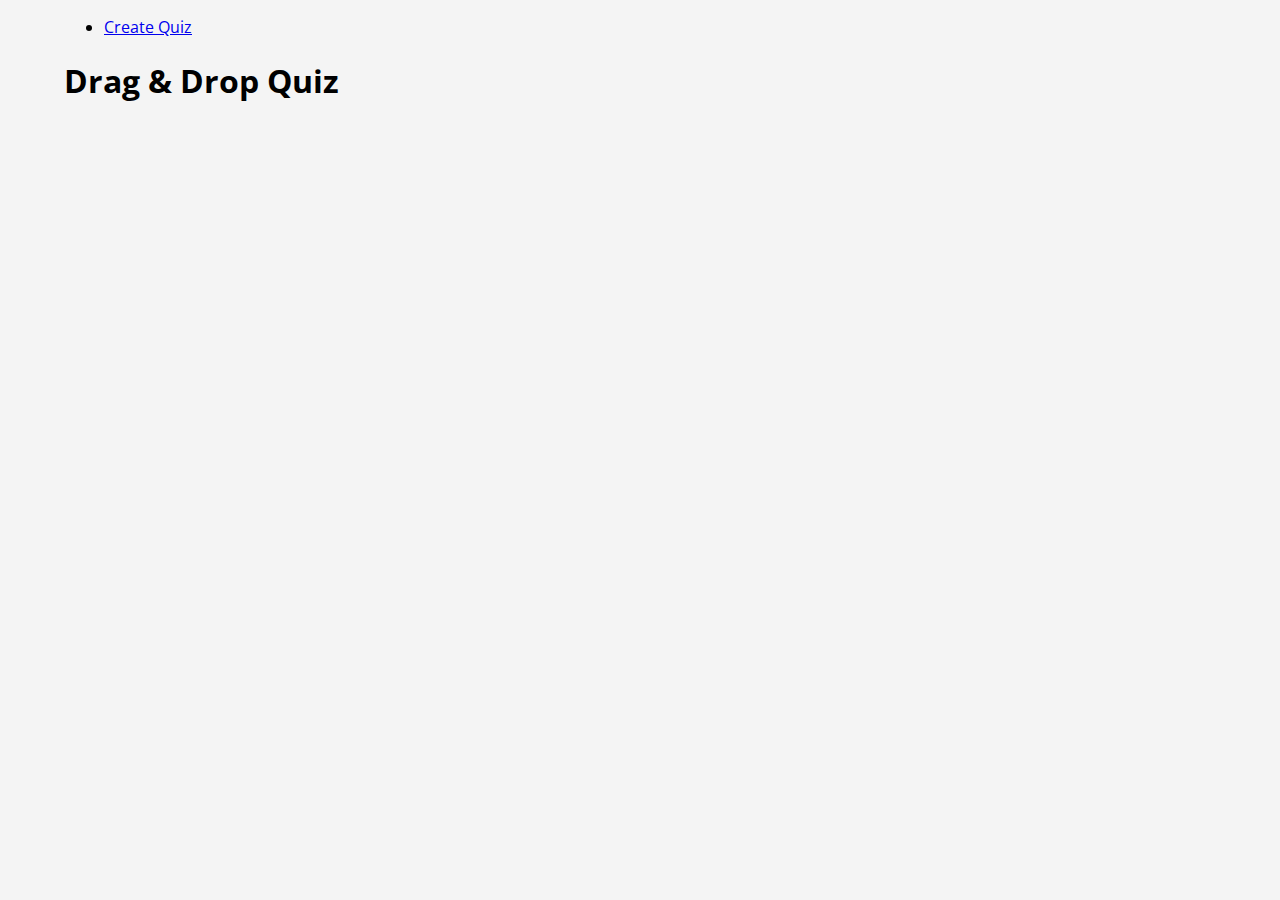
<file: index.html>
<!DOCTYPE html>
<html lang="en">
<head>
    <meta charset="UTF-8">
    <meta name="viewport" content="width=device-width, initial-scale=1.0">
    <link rel="stylesheet" href="stylesheets/index.css">
    <title>Drag & Drop Quiz</title>
</head>
<body>
    <header>
        <nav id="nav">
            <ul>
                <li>
                    <a href="./pages/create.html">Create Quiz</a>
                </li>
            </ul>
        </nav>
        <h1>Drag & Drop Quiz</h1>
    </header>
    <main>
        <section id="answers"></section>
        <section id="questions"></section>
        <section id="results"></section>
    </main>
    <footer></footer>

    <script src="scripts/index.js"></script>
</body>
</html>
</file>
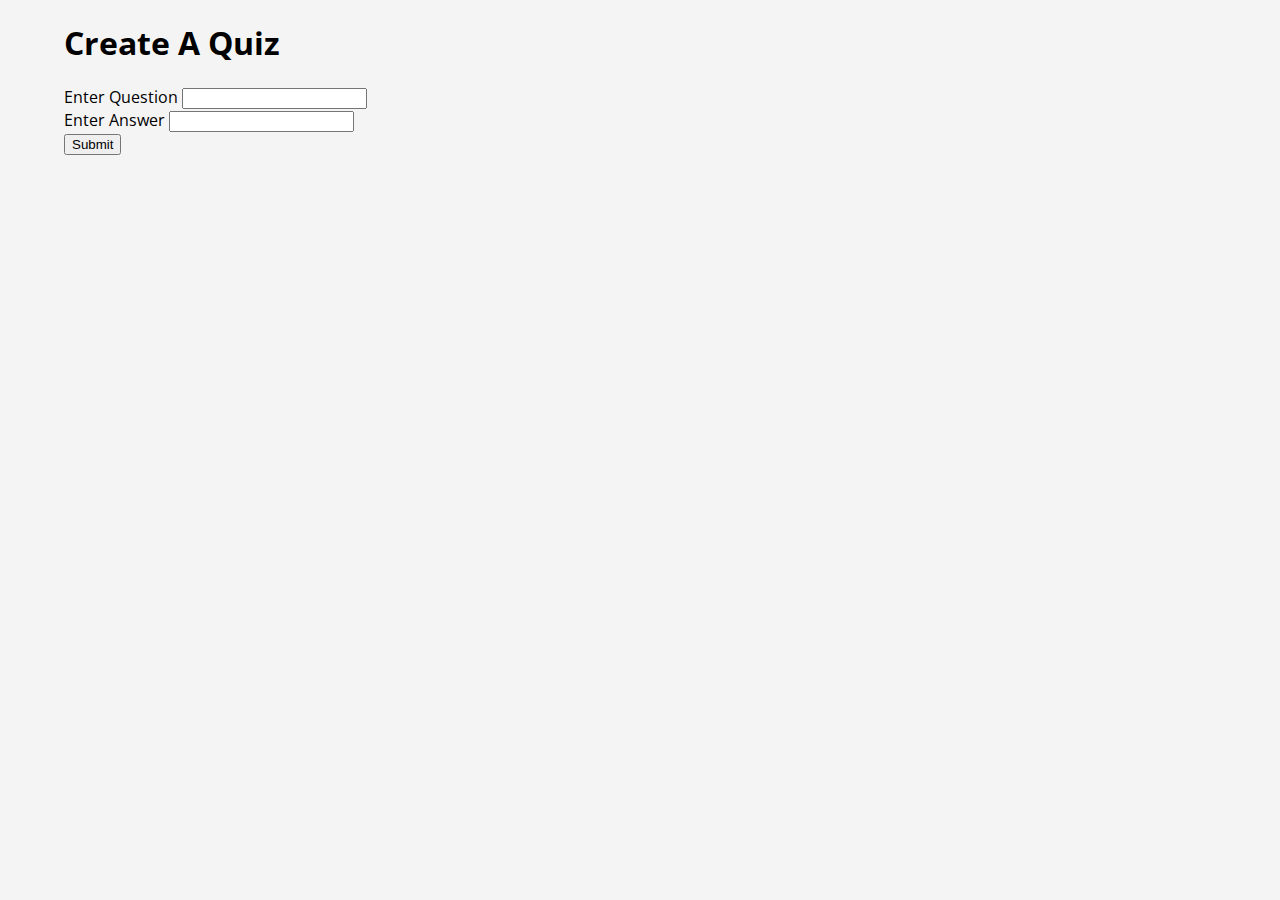
<file: pages/create.html>
<!DOCTYPE html>
<html lang="en">
<head>
    <meta charset="UTF-8">
    <meta name="viewport" content="width=device-width, initial-scale=1.0">
    <link rel="stylesheet" href="../stylesheets/create.css">
    <title>Create Quiz</title>
</head>
<body>
    <header>
        <h1>Create A Quiz</h1>
    </header>
    <main>
        <form>
            <div class="input-group">
                <label for="question">Enter Question</label>
                <input type="text" id="question">
            </div>
            <div class="input-group">
                <label for="answer">Enter Answer</label>
                <input type="text" id="answer">
            </div>
            <div id="message">
                <p id="error-message">Please fill out all fields.</p>
                <p id="success-message">Question submitted successfully.</p>
            </div>
            <button type="submit" id="submit-btn">Submit</button>
        </form>
    </main>
    <footer></footer>

    <script src="../scripts/create.js"></script>
</body>
</html>
</file>
<file: stylesheets/index.css>
@import url("https://fonts.googleapis.com/css2?family=Open+Sans&display=swap");

* {
    box-sizing: border-box;
  }
  
  body {
    margin: 0 5%;
    padding: 0;
    font-family: "Open Sans", sans-serif;
    overflow-x: hidden;
    background-color: #f4f4f4;
  }

  main {
    display: flex;
  }

  #answers {
    width: 50%;
  }

  #answers p {
    border: 1px dashed #333;
    height: 100px;
    width: 200px;
    display: flex;
    align-items: center;
    justify-content: center;
    text-align: center;
  }

  #questions {
    width: 50%;
  }

  #questions {
    width: 50%;
  }

  #questions p {
    border: 1px dashed #333;
    height: 100px;
    width: 200px;
    display: flex;
    align-items: center;
    justify-content: center;
    text-align: center;
  }
</file>
<file: stylesheets/create.css>
@import url("https://fonts.googleapis.com/css2?family=Open+Sans&display=swap");

* {
    box-sizing: border-box;
  }
  
  body {
    margin: 0 5%;
    padding: 0;
    font-family: "Open Sans", sans-serif;
    overflow-x: hidden;
    background-color: #f4f4f4;
  }

  #error-message {
    color: red;
    display: none;
  }

  #success-message {
    color: green;
    display: none;
  }
</file>
